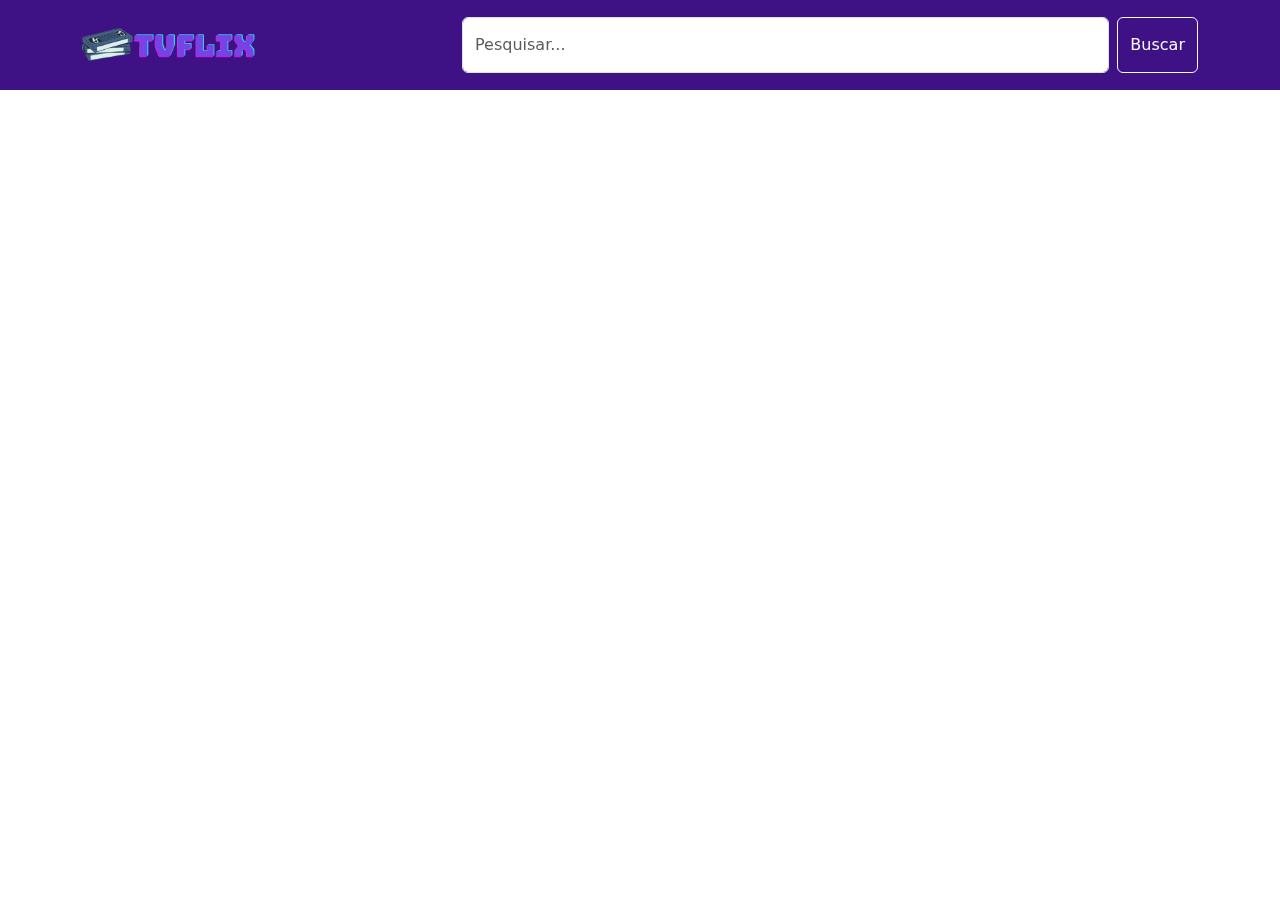
<file: explorer.html>
<!DOCTYPE html>
<html lang="en">
<head>
    <meta charset="UTF-8">
    <meta name="viewport" content="width=device-width, initial-scale=1.0">

    <!-- Titulo pagina -->
    <title>Explorador de série</title>

    <!-- Arquivo css -->
    <link rel="stylesheet" href="assets/css/styles.css">
 
    <!-- Bootstrap -->
    <link href="https://cdn.jsdelivr.net/npm/bootstrap@5.3.3/dist/css/bootstrap.min.css" rel="stylesheet" integrity="sha384-QWTKZyjpPEjISv5WaRU9OFeRpok6YctnYmDr5pNlyT2bRjXh0JMhjY6hW+ALEwIH" crossorigin="anonymous">
</head>
<body>
    <!-- Cabeçalho -->
    <header>
        <div class="container d-flex justify-content-between align-items-center">
            <div class="row row-cols-1 row-cols-sm-2 row-cols-md-4">
                <h1 class="col-md-4">
                    <a href="index.html">
                        <img src="assets/img/logotipo.png" alt="Logotipo" style="width: 50%;">
                    </a>
                </h1>
                <form class="d-flex col-md-8" role="search">
                    <input class="form-control me-2" type="search" placeholder="Pesquisar..." aria-label="Pesquisar">
                    <button class="btn btn-outline-light" type="submit">Buscar</button>
                </form>
            </div>
        </div>
    </header>

    <div class="conteudo" id = "explorer">
        <div class="container">
            <div class="row">
                
                <!-- Resultados de Séries -->
                <section>
                    <div id="itens-da-pesquisa" class="row row-cols-1 row-cols-sm-2 row-cols-md-4">

                    </div>
                </section>
            
            </div>
        </div>
    </div>

    <!-- Bootstrap JS -->
    <script src="https://cdn.jsdelivr.net/npm/bootstrap@5.3.3/dist/js/bootstrap.bundle.min.js" integrity="sha384-04u9yTpR2LYM4Z/0Gq9klC/Q1nNIu7D4PVjEm8/bDgF4K+7IbeV54o4HDzMZ1C1y" crossorigin="anonymous"></script>
    <script src="assets/scripts/app_explorer.js"></script>

</body>
</html>
</file>
<file: assets/css/styles.css>
/* Logotipo e Navegação */
/*
body section img{
    height: vh;    
}
*/
header{
    background-color: #30007cee;
    position: fixed;
    width: 100%;
    top: 0px;
    margin: 0px; 
    padding: 0px;
    z-index: 1000;
}

header .container {
    height: 10vh; 
}


/* Explorador */
header nav li {
    text-decoration: none;
    font-size: 200%; 
    color: white !important;
}

header div a:hover {
    font-size: 101%; 

}



/* carrossel */
.carousel-caption {
    background-color: rgba(0, 0, 0, 0.5);
    border-radius: 5px; 
    margin: 0px; 
    padding: 0px;

}


/* Filtro de pesquisa*/
.filtro-container {
    background-color: none;
    color: rgb(0, 0, 0);
    border-radius: 10px;
    position: sticky;
    height: 100;
    max-width: 400px;
    width: 30%;
}

.filtro-container h2 {
    text-align:center;
}

body .forms label{
    margin-top: 15px;
}

body .descricao {
    font-size: 1.4rem;
}

body .series-title {
    font-size: 4rem;
}

body .conteudo {
    margin-top: 1vh;
    padding-top: 10vh !important;
}

.result-serie .card{
    color: white;
    border-radius: 10px;
    margin-bottom: 10% !important;
}

body .conteudo #itens-da-pesquisa .col-md-3{
    margin-bottom: 1rem !important; /* Adiciona espaço entre os itens */
}


.series-title {
    font-size: 2rem;
    color: #30007c;
    margin-bottom: 15px;
}

/*Botão de favoritar serie*/
.btn-primary {
    margin-top: 15px;
    font-size: 1.1rem;
    padding: 10px 20px;
    border-radius: 5px;
    background-color:  #30007c !important;
    border: none !important;
}

/* Deixa os card quadradinhos*/
.card img{
    height: 200px; 
    width: 100%; 
    object-fit: cover; /* garante que a imagem preencha o contêiner sem deformar */

}

/* Formata o card de epsodios*/
.episode-img {
    height: 50px; 
    width: 100%;
    object-fit:fill;
}

.episode-info {
    margin-bottom: 10px; /* Espaçamento entre os episódios */
}

.card-img-top {
    align-self: center;
}

.card {
    transition: transform 0.2s;
}

.card:hover {
    transform: scale(1.05);
}

/* Estilo responsivo telas celulares*/
@media (max-width: 700px) {

    header .container {
        height: 12vh; /* Menor altura do cabeçalho em telas pequenas */
    }
    

    body .conteudo {
        margin-top: 60px; /* Ajustando o espaçamento conforme o novo tamanho do cabeçalho */
    }

    .conteudo{
        font-size: 10px !important; 
    }
    .carousel-caption {
        padding: 10px; 
        font-size: 0.9rem; 
        bottom: 10px; 
    }

    .filtro-container {
        width: 95%; 
    }

    .series-title {
        font-size: 1.2rem;
    }

    .btn-primary {
        font-size: 0.9rem;
        padding: 6px 12px;
    }

    .card img {
        height: 120px; 
    }
}
</file>
